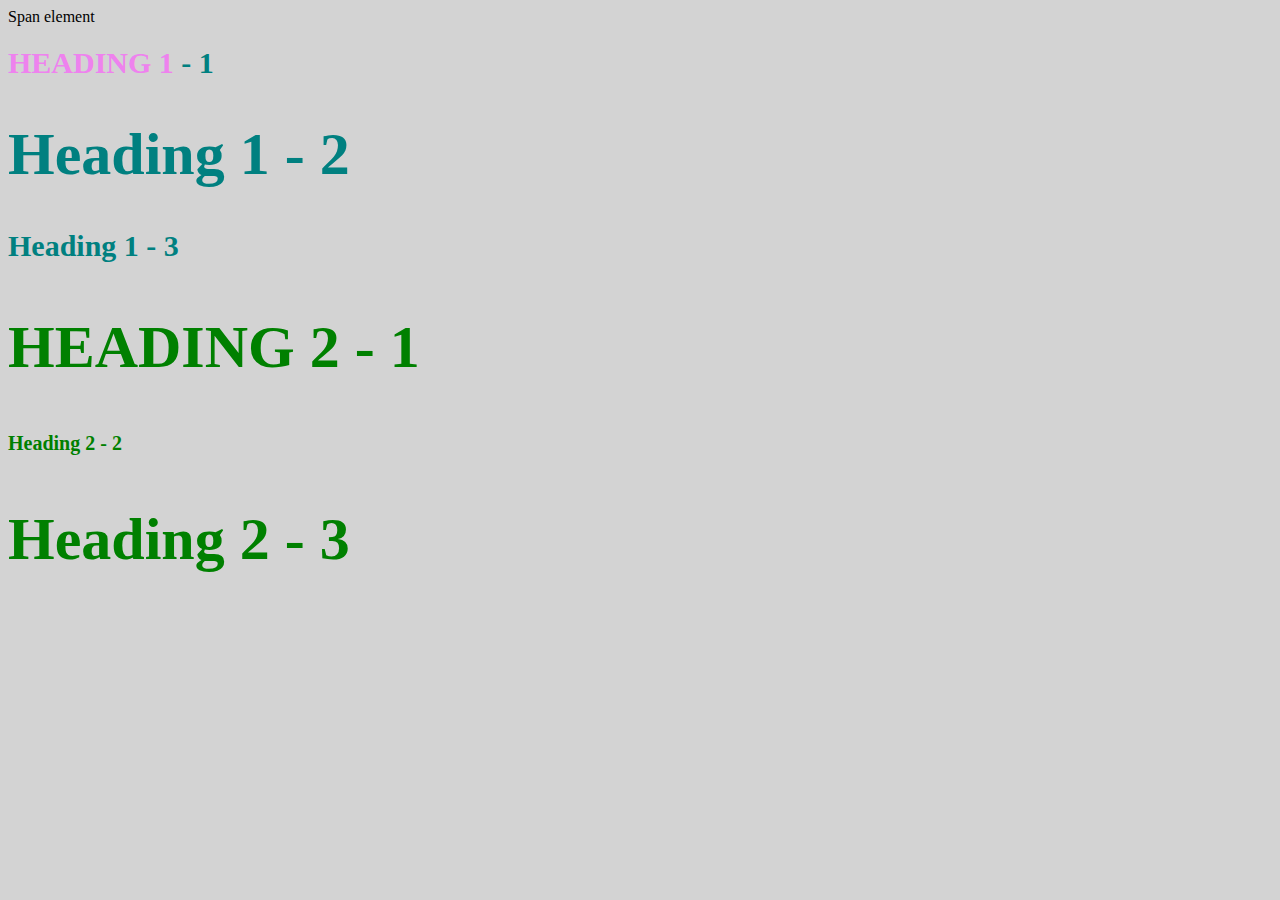
<file: inline&rulesets.html>
<!DOCTYPE html>
<html>
<head>
	<title>Style test</title>
	<link rel="stylesheet" type="text/css" href="css/test.css">

</head>
<body>
	<span>Span element</span>
	<h1 class="uppercase"><span>Heading 1</span> - 1</h1>
	<h1 class="big">Heading 1 - 2</h1>
	<h1>Heading 1 - 3</h1>
	<h2 class="big uppercase">Heading 2 - 1</h2>
	<h2>Heading 2 - 2</h2>
	<h2 class="big">Heading 2 - 3</h2>

</body>
</html>
</file>
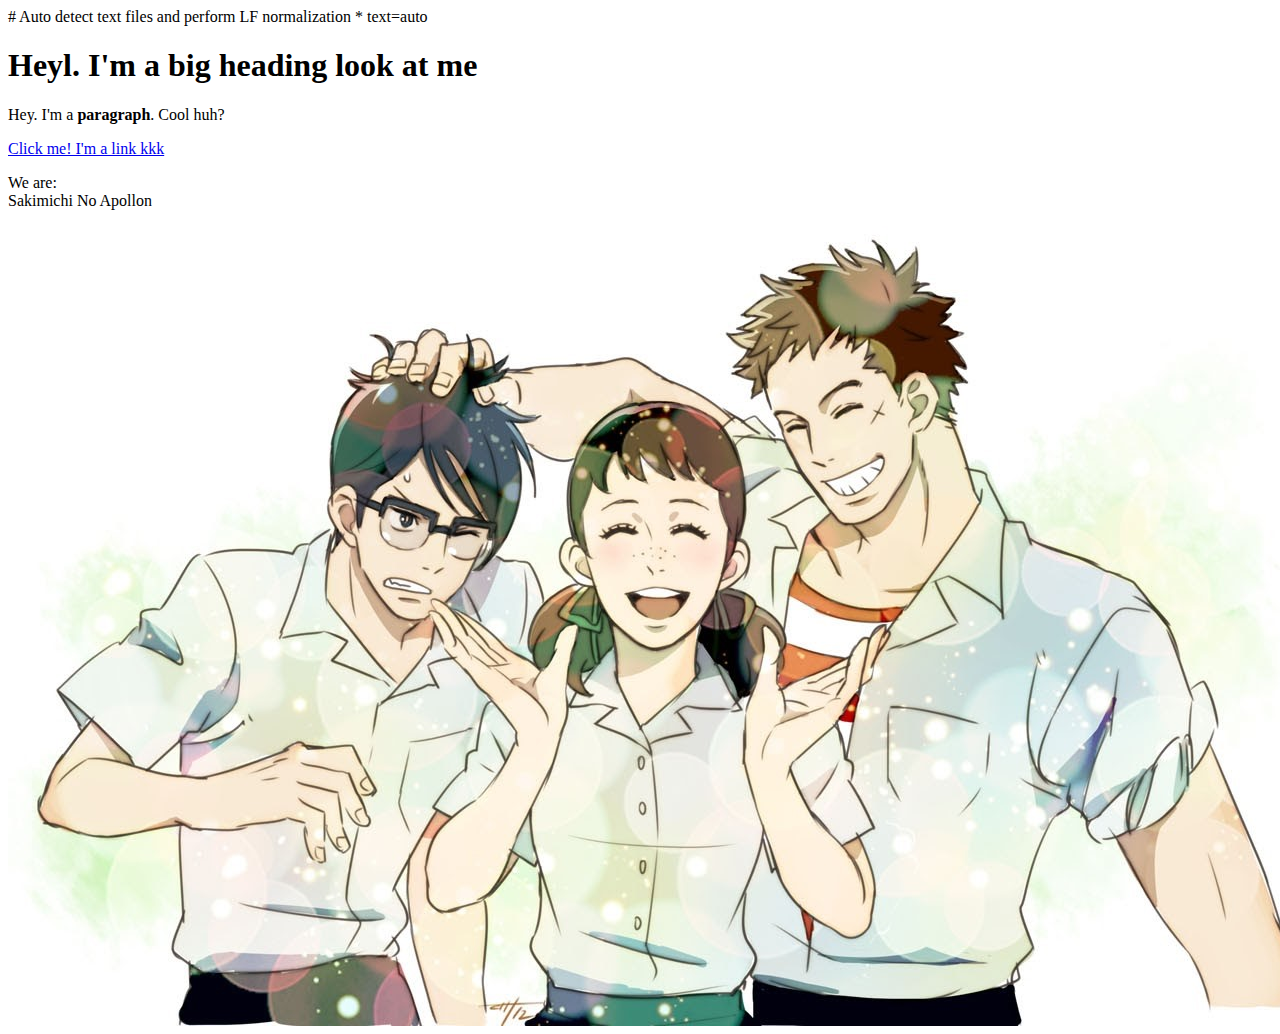
<file: test.html>
# Auto detect text files and perform LF normalization
* text=auto
<!DOCTYPE html>
<html>
<head>
	<title>Test page</title>
</head>
<body>
	<h1>Heyl. I'm a big heading look at me</h1>
	<p>Hey. I'm a <b>paragraph</b>. Cool huh?</p>
	<a href="https://google.com" target="_blank" title="Let's go to Google">Click me! I'm a link kkk</a>
	<p> We are: <br> Sakimichi No Apollon</p>
	<img src="img/trio.jpg">
</body>
</html>
</file>
<file: css/test.css>
body{
	background-color: lightgrey;
}

h1{
	font-size: 30px; 
	color: teal;
}
h2{
	color: red;
	font-size: 20px;
}

h2{
	color: green;
}

.big{
	font-size: 60px;
}

.uppercase{
	text-transform: uppercase;
}

.biguppercase{
	color: navy;
}

h1 span{
	color: violet;
}

</style>
</file>
